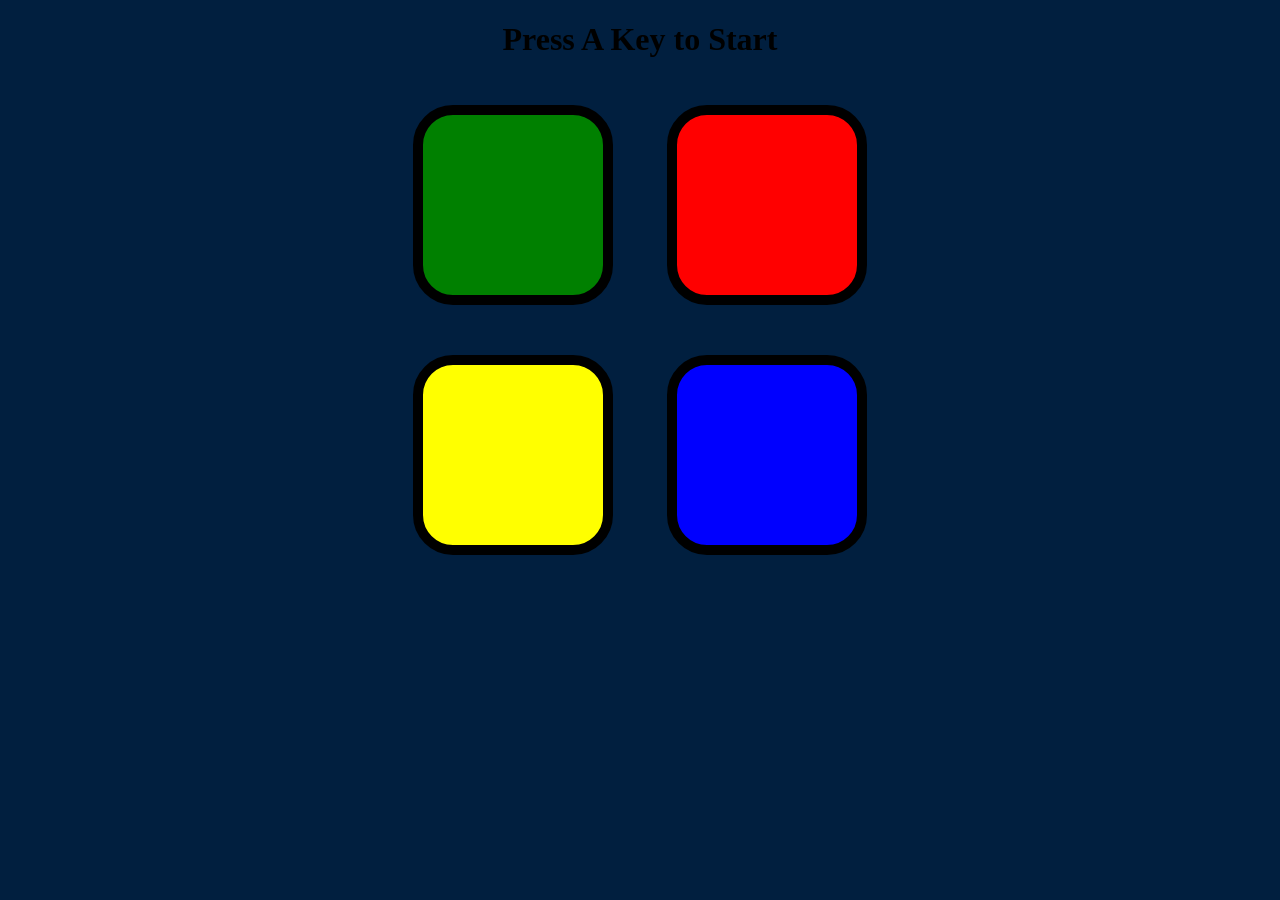
<file: ailin-review/index.html>
<!DOCTYPE html>
<html lang="en" dir="ltr">

<head>
  <meta charset="utf-8">
  <title>Simon</title>
  <link rel="stylesheet" href="styles.css">
  <link href="https://fonts.googleapis.com/css?family=Press+Start+2P" rel="stylesheet">
</head>

<body>
  <h1 id="level-title">Press A Key to Start</h1>
  <div class="container">
    <div class="row">
      <button type="button" id="green" class="btn green"></button>
      <button type="button" id="red" class="btn red"></button>
    </div>

    <div class="row">
      <button type="button" id="yellow" class="btn yellow"></button>
      <button type="button" id="blue" class="btn blue"></button>
    </div>
  </div>

  <script src="https://ajax.googleapis.com/ajax/libs/jquery/3.5.1/jquery.min.js"></script>
  <script src="index.js" charset="utf-8"></script>
</body>

</html>
</file>
<file: ailin-review/styles.css>
body {
  text-align: center;
  background-color: #011f3f;
}

// No es recomendado estilizar ids, yo le pondria una clase a este elemento
#level-title {
  font-family: 'Press Start 2P', cursive;
  font-size: 3rem;
  margin: 5%;
  color: #fef2bf;
}

// En estos dias hablamos de flex :) El layout se puede simplificar
.container {
  display: block;
  width: 50%;
  margin: auto;
}

.btn {
  margin: 25px;
  display: inline-block;
  height: 200px;
  width: 200px;
  border: 10px solid #000;
  border-radius: 20%;
}

.game-over {
  background-color: #ff0000; 
  opacity: 0.8;
}

.red {
  background-color: #ff0000;
}

.green {
  background-color: green; // hexadecimal porfis
}

.blue {
  background-color: blue; // hex
}

.yellow {
  background-color: yellow; // hex
}

// escribir todo esto lo evitarias con autoprefixer!
.button-to-press {
  animation: fadein .5s;
}

.pressed {
  box-shadow: 0 0 20px white;
  background-color: grey;
}

// los keyframes siempre van al final!
// escribir todo esto lo evitarias con autoprefixer!
@keyframes fadein {
  from { opacity: 0; }
  to { opacity: 1; }
}
</file>
